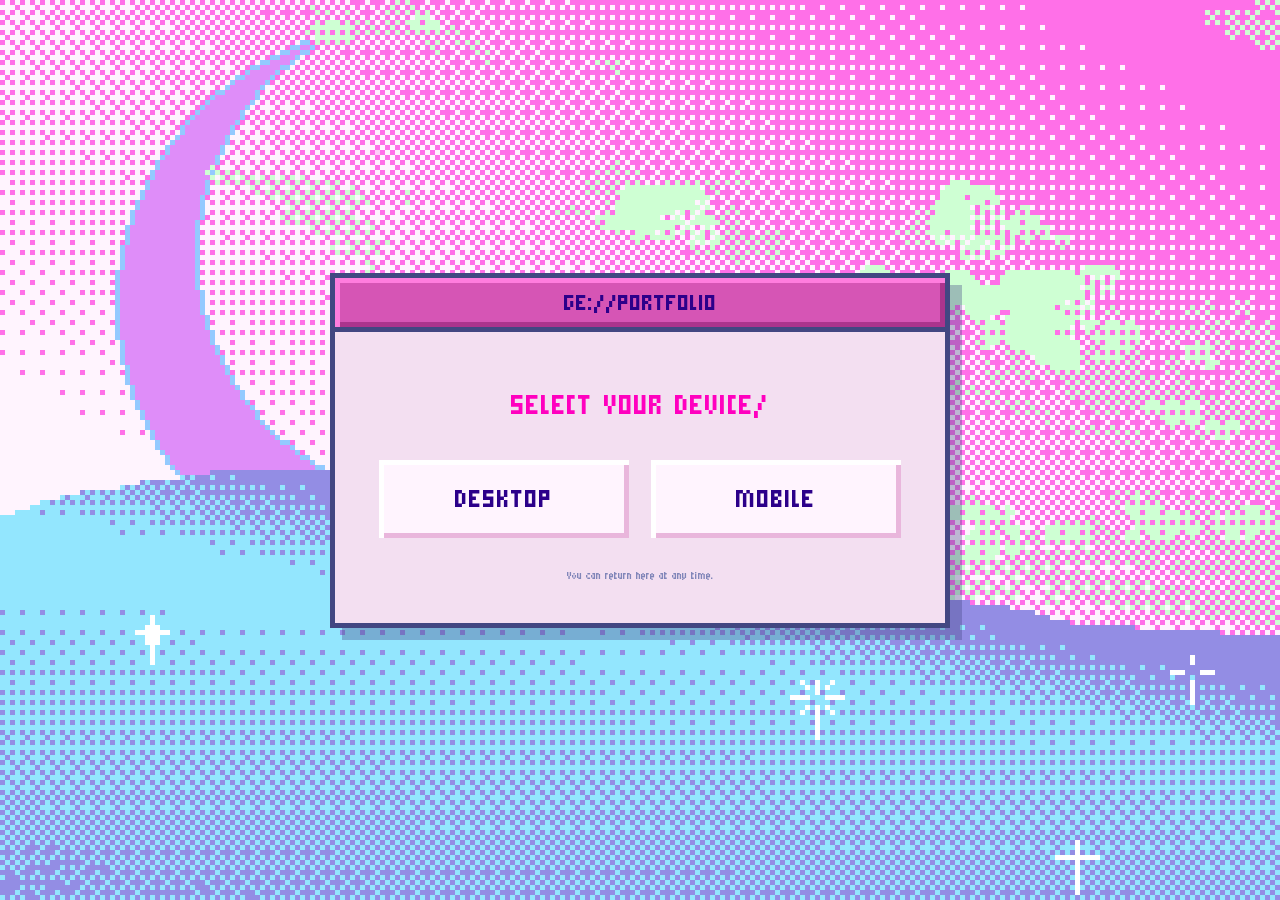
<file: index.html>
<!DOCTYPE html>
<html lang="en">
<head>
  <meta charset="UTF-8" />
  <meta name="viewport" content="width=device-width, initial-scale=1.0" />
  <title>Gezi Portfolio</title>
  <script>document.documentElement.classList.add("is-loading");</script>
  <link rel="stylesheet" href="./loader.css" />
  <script src="./loader.js" defer></script>
  <link rel="stylesheet" href="./entry.css" />
</head>
<body>
  <div class="site-loader" data-site-loader role="status" aria-live="polite" aria-label="Loading website">
    <div class="site-loader-window">
      <div class="site-loader-titlebar">GE://PORTFOLIO</div>
      <div class="site-loader-content">
        <p>LOADING...</p>
        <div class="site-loader-track" aria-hidden="true"><span></span></div>
      </div>
    </div>
  </div>
  <main class="device-select">
    <div class="device-window" role="dialog" aria-labelledby="device-title">
      <header class="device-titlebar">
        <h1 id="device-title">GE://PORTFOLIO</h1>
      </header>
      <div class="device-content">
        <p>SELECT YOUR DEVICE/</p>
        <div class="device-options">
          <a href="./desktop.html">DESKTOP</a>
          <a href="./mobile.html">MOBILE</a>
        </div>
        <small>You can return here at any time.</small>
      </div>
    </div>
  </main>
</body>
</html>
</file>
<file: loader.css>
.site-loader {
  position: fixed;
  inset: 0;
  z-index: 2147483647;
  display: none;
  place-items: center;
  box-sizing: border-box;
  padding: 24px;
  background: #e8dcff;
  color: #2c008a;
  font-family: monospace;
  opacity: 1;
  visibility: visible;
  transition: opacity 320ms steps(6, end), visibility 320ms;
}

.is-loading .site-loader {
  display: grid;
}

.is-loading body {
  overflow: hidden;
}

.site-loader.is-complete {
  opacity: 0;
  visibility: hidden;
}

.site-loader-window {
  width: min(380px, calc(100vw - 48px));
  border: 5px solid #424782;
  background: #f3dff1;
  box-shadow: 8px 8px 0 #7c80f1;
}

.site-loader-titlebar {
  box-sizing: border-box;
  height: 44px;
  display: flex;
  align-items: center;
  justify-content: center;
  padding: 5px 12px;
  border: 0;
  border-bottom: 5px solid #424782;
  background: #d655b5;
  box-shadow:
    inset 0 5px 0 #ff7dde,
    inset 5px 0 0 #ff7dde,
    inset 0 -5px 0 #ab348d,
    inset -5px 0 0 #ab348d;
  color: #2c008a;
  font-family: "TitleFont01", monospace;
  font-size: 30px;
  font-weight: 400;
  line-height: 30px;
  text-align: center;
}

.site-loader-content {
  padding: 34px 28px 38px;
  text-align: center;
}

.site-loader-content p {
  margin: 0 0 18px;
  color: #ff00bf;
  font-family: "TitleFont01", monospace;
  font-size: 22px;
  line-height: 1;
  letter-spacing: 1px;
}

.site-loader-track {
  box-sizing: border-box;
  height: 22px;
  padding: 4px;
  border: 0;
  background: #fff4fe;
  box-shadow:
    inset 0 4px 0 #e9b6dc,
    inset 4px 0 0 #e9b6dc,
    inset 0 -4px 0 #ffffff,
    inset -4px 0 0 #ffffff;
  overflow: hidden;
}

.site-loader-track span {
  display: block;
  width: 34%;
  height: 100%;
  background: repeating-linear-gradient(
    90deg,
    #ff7dde 0 12px,
    #d655b5 12px 16px
  );
  animation: site-loader-progress 1.1s steps(8, end) infinite alternate;
}

.site-loader.is-complete .site-loader-track span {
  width: 100%;
  animation: none;
}

@keyframes site-loader-progress {
  from { width: 22%; }
  to { width: 82%; }
}

@media (max-width: 599px) {
  .site-loader {
    padding: 18px;
  }

  .site-loader-window {
    width: min(340px, calc(100vw - 36px));
    box-shadow: 6px 6px 0 #7c80f1;
  }

  .site-loader-content {
    padding: 30px 22px 34px;
  }
}

@media (prefers-reduced-motion: reduce) {
  .site-loader,
  .site-loader-track span {
    animation: none;
    transition: none;
  }
}
</file>
<file: entry.css>
@font-face {
  font-family: "TitleFont01";
  src: url("./assets/fonts/TitleFont_01.ttf") format("truetype");
}

* {
  box-sizing: border-box;
}

html,
body {
  width: 100%;
  min-height: 100%;
}

body {
  margin: 0;
  color: #2c008a;
  font-family: "TitleFont01", monospace;
  background: #f4dff3 url("./assets/desktop-bg.png") center / cover fixed;
  cursor: url("./assets/cursor_default_web.png") 0 0, auto;
}

.device-select {
  display: grid;
  min-height: 100dvh;
  place-items: center;
  padding: 24px;
}

.device-window {
  width: min(620px, 100%);
  border: 5px solid #424782;
  background: #f3dff1;
  box-shadow: 12px 12px 0 rgba(66, 71, 130, 0.35);
}

.device-titlebar {
  position: relative;
  display: flex;
  min-height: 54px;
  align-items: center;
  justify-content: center;
  border-bottom: 5px solid #424782;
  background: #d655b5;
  box-shadow:
    inset 0 5px 0 #ff7dde,
    inset 5px 0 0 #ff7dde,
    inset 0 -5px 0 #ab348d,
    inset -5px 0 0 #ab348d;
}

.device-titlebar h1 {
  margin: 0;
  color: #2c008a;
  font-size: clamp(23px, 5vw, 34px);
  font-weight: 400;
}

.device-content {
  padding: 52px 44px 40px;
  text-align: center;
}

.device-content p {
  margin: 0 0 34px;
  color: #ff00bf;
  font-size: clamp(26px, 6vw, 42px);
}

.device-options {
  display: grid;
  grid-template-columns: repeat(2, minmax(0, 1fr));
  gap: 22px;
}

.device-options a {
  padding: 20px 10px;
  color: #2c008a;
  font-size: clamp(24px, 6vw, 38px);
  text-decoration: none;
  background: #fff4fe;
  box-shadow:
    inset 0 5px 0 #ffffff,
    inset 5px 0 0 #ffffff,
    inset 0 -5px 0 #e9b6dc,
    inset -5px 0 0 #e9b6dc;
  cursor: url("./assets/cursor_pointer_web.png") 6 1, pointer;
}

.device-options a:hover,
.device-options a:focus-visible {
  color: #ffffff;
  background: #ff7dde;
  outline: none;
  box-shadow:
    inset 0 5px 0 #fdaae8,
    inset 5px 0 0 #fdaae8,
    inset 0 -5px 0 #d655b5,
    inset -5px 0 0 #d655b5;
}

.device-content small {
  display: block;
  margin-top: 30px;
  color: #8186b9;
  font-size: 15px;
}

@media (max-width: 520px) {
  .device-select {
    padding: 14px;
  }

  .device-content {
    padding: 42px 18px 32px;
  }

  .device-options {
    grid-template-columns: 1fr;
  }
}
</file>
